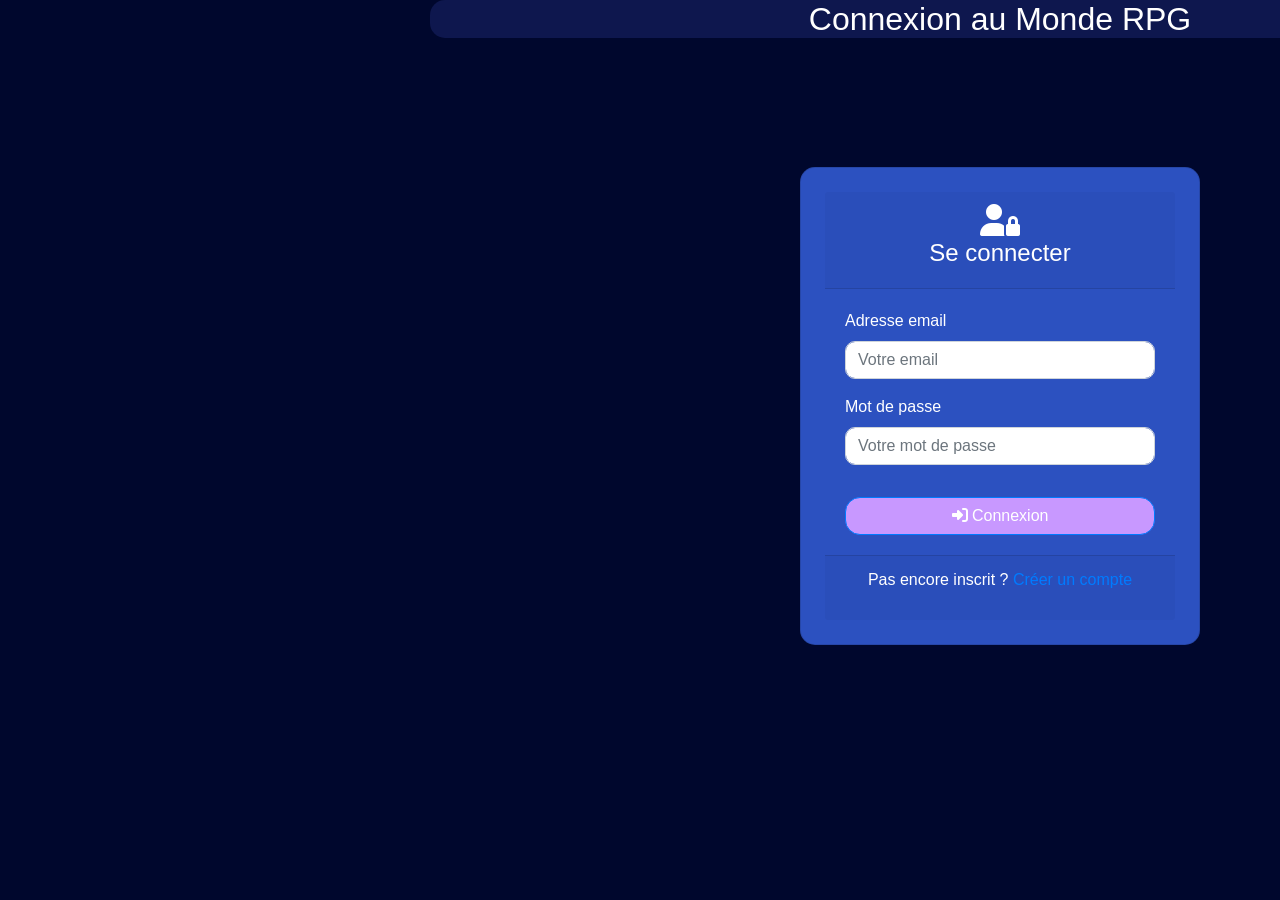
<file: SiteWeb/login.html>
<!DOCTYPE html>
<html lang="fr">
<head>
  <meta charset="UTF-8">
  <title>Connexion - Monde RPG</title>
  <meta name="viewport" content="width=device-width, initial-scale=1">

  <link rel="icon" href="img/favicon.ico">
  <link rel="stylesheet" href="https://maxcdn.bootstrapcdn.com/bootstrap/4.4.1/css/bootstrap.min.css">
  <link rel="stylesheet" href="https://cdnjs.cloudflare.com/ajax/libs/font-awesome/6.5.2/css/all.min.css">
  <link rel="stylesheet" href="css/site.css">
</head>
<body>
  <header>
    <div class="container text-center bg-primary">
      <h2>Connexion au Monde RPG</h2>
    </div>
  </header>

  <main class="d-flex justify-content-center align-items-center" style="height:80vh;">
    <div class="card p-4" style="max-width:400px; width:100%;">
      <div class="card-header text-center">
        <i class="fa-solid fa-user-lock fa-2x"></i>
        <h4>Se connecter</h4>
      </div>
      <div class="card-body">
        <!-- Zone pour les messages d'erreur -->
        <div id="error-message" class="alert alert-danger" style="display:none;"></div>

        <form id="loginForm">
          <div class="form-group text-left">
            <label for="email">Adresse email</label>
            <input type="email" class="form-control" id="email" placeholder="Votre email" required>
          </div>
          <div class="form-group text-left">
            <label for="password">Mot de passe</label>
            <input type="password" class="form-control" id="password" placeholder="Votre mot de passe" required>
          </div>
          <button type="submit" class="btn btn-primary w-100 mt-3">
            <i class="fa-solid fa-right-to-bracket"></i> Connexion
          </button>
        </form>
      </div>
      <div class="card-footer text-center">
        <p>Pas encore inscrit ? <a href="register.html">Créer un compte</a></p>
      </div>
    </div>
  </main>

  <footer>
    <script src="https://code.jquery.com/jquery-3.4.1.min.js"></script>
    <script src="https://maxcdn.bootstrapcdn.com/bootstrap/4.4.1/js/bootstrap.min.js"></script>
    <script src="js/script.js"></script>
  </footer>
</body>
</html>
</file>
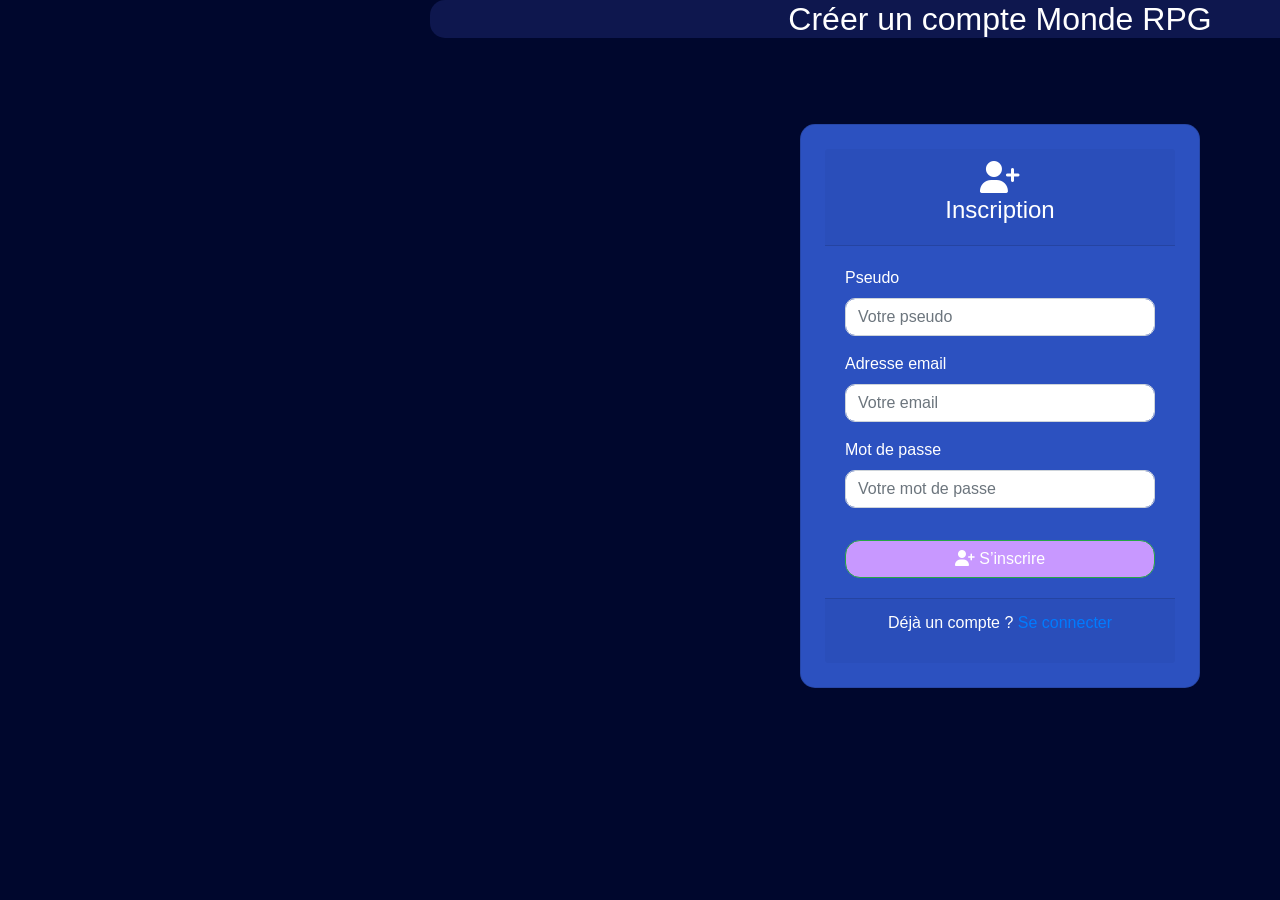
<file: SiteWeb/register.html>
<!DOCTYPE html>
<html lang="fr">
<head>
  <meta charset="UTF-8">
  <title>Inscription - Monde RPG</title>
  <meta name="viewport" content="width=device-width, initial-scale=1">

  <link rel="icon" href="img/favicon.ico">
  <link rel="stylesheet" href="https://maxcdn.bootstrapcdn.com/bootstrap/4.4.1/css/bootstrap.min.css">
  <link rel="stylesheet" href="https://cdnjs.cloudflare.com/ajax/libs/font-awesome/6.5.2/css/all.min.css">
  <link rel="stylesheet" href="css/site.css">
</head>
<body>
  <header>
    <div class="container text-center bg-success">
      <h2>Créer un compte Monde RPG</h2>
    </div>
  </header>

  <main class="d-flex justify-content-center align-items-center" style="height:80vh;">
    <div class="card p-4" style="max-width:400px; width:100%;">
      <div class="card-header text-center">
        <i class="fa-solid fa-user-plus fa-2x"></i>
        <h4>Inscription</h4>
      </div>
      <div class="card-body">
        <!-- Zone pour les messages d'erreur -->
        <div id="error-message" class="alert alert-danger" style="display:none;"></div>

        <form id="registerForm">
          <div class="form-group text-left">
            <label for="pseudo">Pseudo</label>
            <input type="text" class="form-control" id="pseudo" placeholder="Votre pseudo" required>
          </div>
          <div class="form-group text-left">
            <label for="email">Adresse email</label>
            <input type="email" class="form-control" id="email" placeholder="Votre email" required>
          </div>
          <div class="form-group text-left">
            <label for="password">Mot de passe</label>
            <input type="password" class="form-control" id="password" placeholder="Votre mot de passe" required>
          </div>
          <button type="submit" class="btn btn-success w-100 mt-3"> 
            <i class="fa-solid fa-user-plus"></i> S’inscrire
          </button>
        </form>
      </div>
      <div class="card-footer text-center">
        <p>Déjà un compte ? <a href="login.html">Se connecter</a></p>
      </div>
    </div>
  </main>

  <footer>
    <script src="https://code.jquery.com/jquery-3.4.1.min.js"></script>
    <script src="https://maxcdn.bootstrapcdn.com/bootstrap/4.4.1/js/bootstrap.min.js"></script>
    <script src="js/script.js"></script>
  </footer>
</body>
</html>
</file>
<file: SiteWeb/css/site.css>
html, body {
  min-width: 2000px;   /* won’t shrink below 2000px */
  min-height: 800px;   /* won’t shrink below 800px */
}

div {
  border-radius: 15px;
}
.row {
  display: flex !important;
  flex-wrap: wrap;
}

.btn {
  border-radius: 15px;
}

header, .container{
    text-align: center;
    border-radius: 15px;
}

.card {
  border-radius: 15px;
}

/* Corrige les champs de formulaire dans les cartes */
.card .form-control {
  width: 100%;
  box-sizing: border-box;
  border-radius: 10px;
}

/* On limite le style RPG aux "divCard" et pas aux div du formulaire */
.divCard {
  margin: 5px;
  padding: 2px;
  border-radius: 15px;
}

.grille {
  padding: 10px;
  display: grid;
  justify-content: center;
  grid-template-columns: repeat(5, 100px); /* 5 columns of 100px each */
  grid-template-rows: repeat(5, 100px);    /* 5 rows of 100px */
  gap: 5px;
  position: relative;
  border-radius: 15px;                           /* space between tiles */
}

.tile {
  position: relative;
  width: 100px;
  height: 100px;
  border: 1px solid #ccc;
  box-sizing: border-box;
  display: flex;
  justify-content: center;
  align-items: center;
  border-radius: 12px;
  overflow: hidden;
}

.tile img {
  max-width: 90%;
  max-height: 90%;
  object-fit: contain;
}

.tile.selected {
    border: 2px solid #14027a;   
    box-shadow: 0 0 10px rgba(0, 123, 255, 0.6);
    border-radius: 8px;
    transition: all 0.2s ease-in-out;
  }

#player {
  width: 64px;
  height: 64px;
  position: absolute;
  z-index: 100;
  background-size: cover;
}

.imgTuile {
  width: 100%;
  height: 100%;
  object-fit: cover;
  position: absolute;
  z-index: 1; /* base layer */
}

.imgSprite {
  width: 75%;
  height: 75%;
  position: absolute;
  z-index: 2; /* above tile image */
  top: 50%;
  left: 50%;
  transform: translate(-50%, -50%); /* center it */
}

#player {
  background-image: url("../img/sprite.png");
  top: 50%;
  left: 50%;
  transform: translate(-50%, -50%);
}

.fleches {
  display: grid;
  grid-template-columns: 50px 50px 50px;
  grid-template-rows: 50px 50px 50px;
  gap: 5px;
  justify-content: center;
  align-items: center;
}

#btn-nord {
  grid-column: 2;
  grid-row: 1;
}

#btn-ouest {
  grid-column: 1;
  grid-row: 2;
}

#btn-est {
  grid-column: 3;
  grid-row: 2;
}

#btn-sud {
  grid-column: 2;
  grid-row: 3;
}

.modal-backdrop {
  position: fixed;
  top: 0;
  left: 0;
  width: 100%;
  height: 100%;
  background-color: rgba(0, 0, 0, 0.5); /* Semi-transparent black */
  display: none; /* Hidden by default */
  z-index: 999; /* Ensure it's above other content */
}

.modal {
  position: absolute;
  top: 50%;
  left: 50%;
  transform: translate(-50%, -50%);
  padding: 20px;
  max-width: 50%;
  max-height: 90%;
  border-radius: 8px;
  box-shadow: 0 4px 8px rgba(0, 0, 0, 0.2);
  display: none; /* Hidden by default */
  z-index: 1000; /* Ensure it's above the backdrop */
}
.modal-content {
  padding: 15px;
  border-radius: 8px;
  overflow-y: auto;
  max-height: 70vh; /* Limit height to 70% of viewport height */
}

.combat-characters {
  display: flex;
  gap: 20px;
}

.character-card {
  background: rgba(255,255,255,0.1);
  border-radius: 10px;
  min-width: 120px;
  box-shadow: 0 2px 6px rgba(0,0,0,0.2);
}

.combat-results p {
  margin: 4px 0;
}

/* Light Theme */
body.light-theme {
  background-color: #abb5ee;
  color: black;
}

.light-theme .container {
  background-color: #557cff;
}

.light-theme .card {
  background-color: #b1bcfc;
  color: #000;
}

.light-theme .tile {
  background-color: #f0f0f0;
}

.light-theme .btn {
  background-color: #77b3f3;
  color: white;
}
.light-theme header .container{
    background-color: #6075fc !important;
}

body.light-theme .modal {
  background-color: #abb5ee; 
  color: #000;                 
}

body.light-theme .modal-content {
  background-color: #557cff; 
  color: #000;
}

/* Dark Theme */
body.dark-theme {
  background-color: #00072d;
  color: white;
}
.dark-theme main{
  background-color: #00072d;
}

.dark-theme .container {
  background-color: #0e174e;
}

.dark-theme .card {
  background-color: #2c51c0;
  color: #fff;
}

.dark-theme .tile {
  background-color: #1e1e1e;
}

.dark-theme .btn {
  background-color: #c898ff;
  color: white;
}
.dark-theme header .container{
    background-color: #0e174e !important;
}

.dark-theme .modal {
  background-color: #0e174e;
}

.dark-theme .modal-content {
  background-color: #2d8ef7;
}

/* Réduit la hauteur des onglets */
.nav-tabs .nav-link {
    padding: 10px 10px; /* Ajuste selon tes goûts */
    font-size: 0.85rem; /* Plus compact */
}

/* Met les onglets sur la même ligne */
.nav-tabs {
    display: flex;
    justify-content: space-between; /* ou: center / flex-start */
    flex-wrap: nowrap;
}

.nav-tabs .nav-item {
    flex: 1;                /* prend toute la largeur dispo */
    text-align: center;     /* centre le texte + icône */
}

.nav-tabs .nav-link.active {
  background-color: #2d8ef7;
    font-weight: bold;
}


#quetes .card,
#quetes .card-body,
#quetes .card-header,
#quetes .list-group,
#quetes .list-group-item {
  background: transparent;
  color: inherit;
}

#quetes .card-header {
  border: none;
  font-weight: 600;
}

#quetes h6 {
  margin-bottom: 6px;
  font-weight: 700;
  opacity: .95;
}


#quetes .list-group {
  border-radius: 10px;
  overflow: hidden;
}

#quetes .list-group-item {
  border-left: 0;
  border-right: 0;
  padding: .5rem .75rem;
  transition: background-color .15s ease, transform .05s ease;
}

#quetes .list-group-item:first-child { border-top: 0; }
#quetes .list-group-item:last-child  { border-bottom: 0; }

#quetes .list-group-item:hover {
  transform: translateY(-1px);
}


#quetes #quetes-empty {
  opacity: .85;
  font-style: italic;
}


[id="badge-quêtes"] {
  border-radius: 10px;
  padding: 0.15rem 0.4rem;
  font-size: .75rem;
  vertical-align: middle;
}

#quetes .list-group-item i {
  margin-right: .35rem;
}


body.light-theme #quetes .list-group-item {
  border-color: rgba(0, 0, 0, 0.10);
}
body.light-theme #quetes .list-group-item:hover {
  background-color: rgba(0, 0, 0, 0.06);
}
body.light-theme [id="badge-quêtes"] {
  background-color: #2d8ef7;
  color: #fff;
}

body.dark-theme #quetes .list-group-item {
  border-color: rgba(255, 255, 255, 0.15);
}
body.dark-theme #quetes .list-group-item:hover {
  background-color: rgba(255, 255, 255, 0.06);
}
body.dark-theme [id="badge-quêtes"] {
  background-color: #c898ff;
  color: #001;
}

.nav-tabs .nav-link#quetes-tab.active {
  font-weight: 800;
}

/* ===== Toasts Bootstrap custom ===== */

#toast-container .toast {
  min-width: 280px;
  border-radius: 10px;
  border: none;
  box-shadow: 0 6px 20px rgba(0, 0, 0, 0.25);
  overflow: hidden;
}

#toast-container .toast-header {
  font-weight: 600;
  border: none;
}

#toast-container .toast-body {
  padding: 0.75rem;
}

/* Variantes de couleurs */
.toast-info .toast-header    { background: #2d8ef7; color: #fff; }
.toast-success .toast-header { background: #28a745; color: #fff; }
.toast-warning .toast-header { background: #ffc107; color: #000; }
.toast-error .toast-header   { background: #dc3545; color: #fff; }

/* Thème clair/sombre */
body.light-theme #toast-container .toast {
  background: #b1bcfc;
  color: #000;
}

body.dark-theme #toast-container .toast {
  background: #2c51c0;
  color: #fff;
}
</file>
